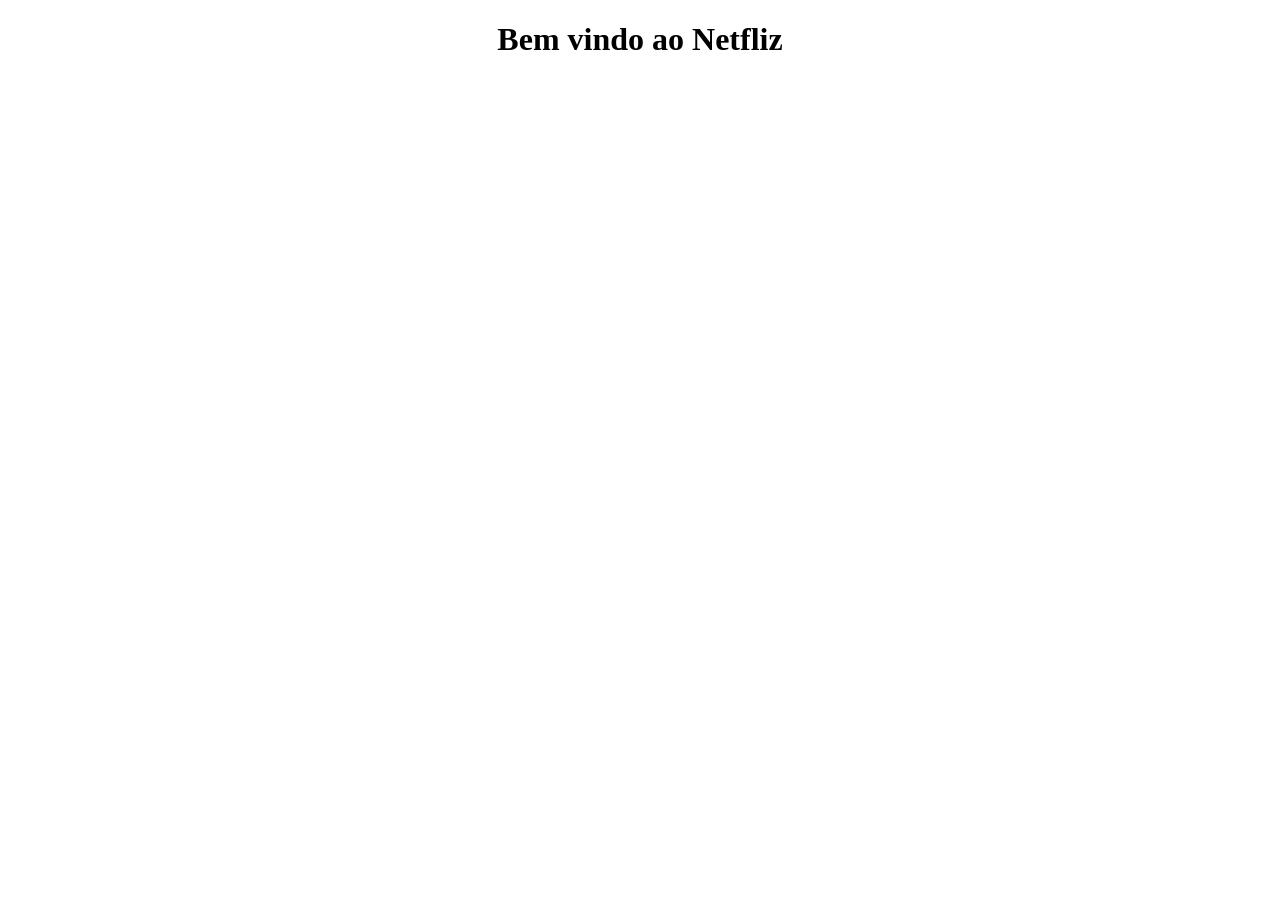
<file: home.html>
<!DOCTYPE html>
<html lang="en">
<head>
    <meta charset="UTF-8">
    <meta name="viewport" content="width=device-width, initial-scale=1.0">
    <title>Netfliz</title>
    <link rel="stylesheet" href="style.css">
</head>
<body class = "Corpo">
    <h1>Bem vindo ao Netfliz</h1>
    
</body>
</html>
</file>
<file: style.css>
body{
    margin: 0;
    text-align: center;
}

header {
    height: 80px;
    background-color: gray;
    display: flex;
    justify-content: center;
    align-items: center;
}

.container{
    border: 1px solid black;
    text-align: center;
    background-color: rgb(211, 211, 211);
    margin: 100px auto;
    padding: 40px;
    width: 300px;
    border-radius: 10px;
}



.imagemGoogle{
    height: 50px;
    width: 50px;      
}
    
.imagemWhatsapp{
    height: 30px;
    width: 30px;
}

footer{
    height: 80px;
    background-color: gray;
    display: flex;
    align-items: center;
    justify-content: center;
    margin-top: 400px ;
}

.corpo {
    background-color: red;
    color: white;
}
</file>
